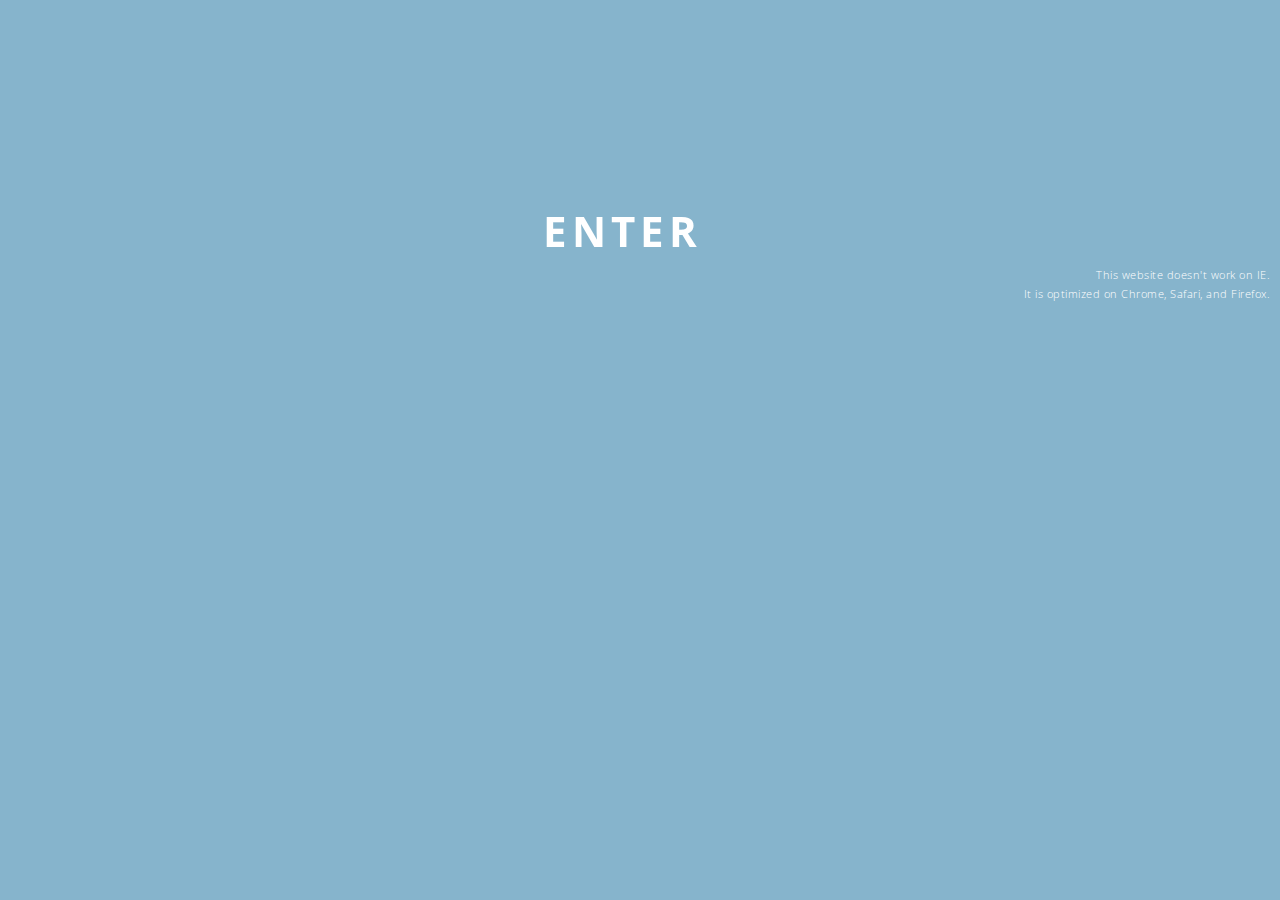
<file: index.html>
<!DOCTYPE html>
<html lang="en">
<head>
	<title>T.akara</title>
	<meta charset="UTF-8">
	<script type="text/javascript" src="static/js/jquery-1.11.1.min.js"></script>
	<link type="text/css" rel="stylesheet" href="static/css/stylesheet.css"/>  <!-- 원래 인덱스 자체 css -->
	<script type='text/javascript' src="static/js/jquery-ui.min.js"></script>
	<script type='text/javascript' src='static/js/jquery-index.js'></script> <!-- 원래 인덱스 자체 js -->
	<!-- about menu -->
	<link type="text/css" rel="stylesheet" href="static/css/square_menu.css"/>
	<script type="text/javascript" src="static/js/jquery.square_menu.js"></script>
	<!-- about menu finish -->
	<!-- font -->
	<link href='http://fonts.googleapis.com/css?family=Open+Sans:300,400,700' rel='stylesheet' type='text/css'>
	<link href='http://fonts.googleapis.com/css?family=Noto+Serif:400,700,400italic,700italic' rel='stylesheet' type='text/css'>
	<link href='http://fonts.googleapis.com/css?family=Pacifico' rel='stylesheet' type='text/css'>
	<link rel='stylesheet' href='static/fonts/typicons.min.css' />
</head>


<body>
	<audio loop>
		<source src="static/res/audio/bgm.mp3" type="audio/mpeg">
		</audio>
		<!-- Menu Open -->
		<div class="sidemenu sm-menu sm-bottom sm-vertical animated"><div class="sm-wrapper">
			<nav class="left sm-nav" id="leftmargin"><div class="nav-inner">
				<a href="#" id="home-click" class="enter">Home</a>
				<a href="#" id="aboutme-click" class="enter">About Me</a>
				<a href="#" class="travel-click enter">Travel</a>
				<a href="ideapage.html" class="enter">My idea</a>
				<a href="#" id="contactme-click" class="noenter">Contact Me</a>
				<a href="http://facebook.com/kyoung706" target="_blank"><span class="typcn typcn-social-facebook size2"></span></a>
				<a href="#"><span class="typcn typcn-mail size2"></span></a>
			</div></nav>


			<nav class="right sm-nav">
				<!-- home start -->
				<div id="home" class="nav-inner">
					<p class="subject">Welcome to my page!<span class="typcn typcn-social-github size1"></span></p>
					<br>
					<p class="subject2"><span class="typcn typcn-star-full-outline size3"></span>TALK</p>
					<p class="korea">안녕하세요.</p>
					<p class="korea">할말이 없네요.</p>
					<p class="korea">하지만 칸을 이쁘게 채워야 하므로 글을 쓰도록 하겠습니다.</p>
					<p class="korea">천천히 둘러보시길.</p>
					<br>
					<p class="subject2"><span class="typcn typcn-notes-outline size3"></span>BGM</p> 
					<p class="korea">사카모토 류이치 - 고양이가 간다</p>
				</div>

				<!-- about me -->
				<div id="aboutme" class="nav-inner">
					<p class="subject">KYOYOUNG...<span class="typcn typcn-sort-alphabetically-outline size1"></span></p>
					<p><img src="static/res/img/kyoyoung.jpg" alt="kyoyoung"/></p>
					<p class="korea-noindent">90. 7. 6. / Female / in Seoul / Graduated</p>
					<p class="subject2"><span class="typcn typcn-plus size3"></span>LIKE</p>
					<p class="korea">: 여행 / 사람만나기 / 뒹굴기 / DRINK</p>
					<p class="korea">: IU / INFINITE / 김수현 / 여진구</p>
					<p class="korea">: 고양이 / 코끼리 / 기린</p>
					<p class="subject2"><span class="typcn typcn-plus size3"></span>HATE</p>
					<p class="korea">: 현재 기억이 잘 안남. 추후에 업데이트하겠음.</p>
				</div>

				<!-- Travel menu show -->
				<div id="travel" class="nav-inner">
					<a href="southamerica.html">South America</a><br>
					<a href="#" id="travel2-click">Other Countries</a>
				</div>

				<!-- preparing -->
				<div id="travel2" class="nav-inner">
					<p class="korea">준비중입니다.</p>
					<br>
					<a href="#" class="travel-click"><p class="korea-noindent goback"><span class="typcn typcn-arrow-left-outline size3"></span> Go Back</p></a>
				</div>

			</nav>
		</div></div>
		<!-- Menu finish -->


		<!-- index-->
		<a href="#" class="sm-button">Enter</a>
		<div id="explain">
			<p>This website doesn't work on IE.</p>
			<p>It is optimized on Chrome, Safari, and Firefox.</p>
		</div> <!-- index end -->

	</body>
	</html>
</file>
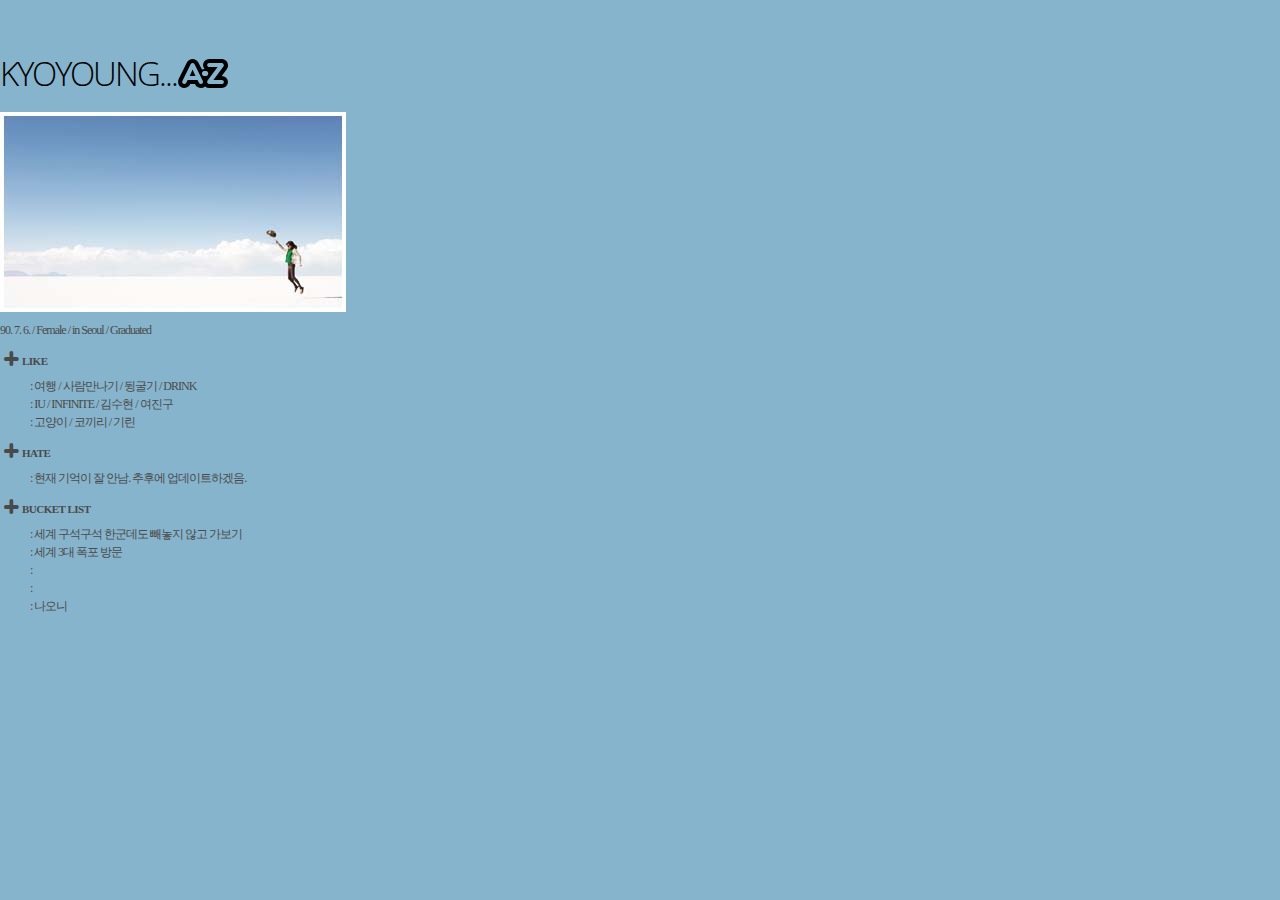
<file: aboutme.html>
<!DOCTYPE html>
<html lang="en">
<head>
	<meta charset="UTF-8">
	<title>Takara</title>
	<script type="text/javascript" src="static/js/jquery-1.11.1.min.js"></script>
	<link type="text/css" rel="stylesheet" href="static/css/stylesheet.css"/>  <!-- 원래 인덱스 자체 css -->
	<script type='text/javascript' src="static/js/jquery-ui.min.js"></script>
	<script type='text/javascript' src='static/js/jquery-index.js'></script> <!-- 원래 인덱스 자체 js -->
	<!-- font -->
	<link href='http://fonts.googleapis.com/css?family=Open+Sans:300,400,700' rel='stylesheet' type='text/css'>
	<link href='http://fonts.googleapis.com/css?family=Noto+Serif:400,700,400italic,700italic' rel='stylesheet' type='text/css'>
	<link href='http://fonts.googleapis.com/css?family=Pacifico' rel='stylesheet' type='text/css'>
	<link rel='stylesheet' href='static/fonts/typicons.min.css' />
</head>
<body>
	<p class="subject">KYOYOUNG...<span class="typcn typcn-sort-alphabetically-outline size1"></span></p>
	<p><img src="static/res/img/kyoyoung.jpg" alt="kyoyoung"/></p>
	<p class="korea-noindent">90. 7. 6. / Female / in Seoul / Graduated</p>
	<p class="subject2"><span class="typcn typcn-plus size3"></span>LIKE</p>
	<p class="korea">: 여행 / 사람만나기 / 뒹굴기 / DRINK</p>
	<p class="korea">: IU / INFINITE / 김수현 / 여진구</p>
	<p class="korea">: 고양이 / 코끼리 / 기린</p>
	<p class="subject2"><span class="typcn typcn-plus size3"></span>HATE</p>
	<p class="korea">: 현재 기억이 잘 안남. 추후에 업데이트하겠음.</p>
	<p class="subject2"><span class="typcn typcn-plus size3"></span>BUCKET LIST</p>
	<p class="korea">: 세계 구석구석 한군데도 빼놓지 않고 가보기</p>
	<p class="korea">: 세계 3대 폭포 방문</p>
	<p class="korea">: </p>
	<p class="korea">: </p>
	<p class="korea">: 나오니</p>
</body>
</html>
</file>
<file: static/css/stylesheet.css>
/* Fonts icon */

@font-face {
  font-family: 'typicons';
  src: url("../fonts/typicons.eot");
  src: url("../fonts/typicons.eot?#iefix") format('embedded-opentype'),
  url("../fonts/typicons.woff") format('woff'),
  url("../fonts/typicons.ttf") format('truetype'),
  url("../fonts/typicons.svg#typicons") format('svg');
  font-weight: normal;static/fonts
  font-style: normal;
}

/* icon finish */


body {
  background: #86B4CC;
  padding: 0;
  font-family: 'open sans';
  position: relative;
  margin: 0;
  height: 100%;
}

.subject {
  font-family: 'open sans';
  letter-spacing: -2px;
  font-size: 33px;
  color: black;
  margin-bottom: 0px;
}

.subject2 {
  font-family: 'Verdana';
  letter-spacing: -0.5px;
  font-size: 11px;
  color: #4A4A4A;
  font-weight: bold;
}

.size1 { /* span */
  font-size: 50px;
}

.size2 {
  font-size: 35px;
}

.size3 { /* span */
  font-size: 22px;
}



.korea {
  font-family: 'Verdana';
  font-size: 12px;
  letter-spacing: -1px;
  line-height: 50%;
  color: #4A4A4A;
  text-indent: 30px;
}

.korea-noindent {
  font-family: 'Verdana';
  font-size: 12px;
  letter-spacing: -1px;
  line-height: 50%;
  color: #4A4A4A;
}

.goback {
  color: white;
  text-align: right;
}


p {
  font-family: 'open sans';
  font-size: 11px;
  letter-spacing: 0.5px;
  font-weight: 300;   
  color: white;
}

#travel, #aboutme, #travel2 {
  display: none;
}

body .sm-button { /* enter key */
  position: relative;
  top: 0px;
  right: 0;
  text-transform: uppercase; /* 대문자 유지 */
  letter-spacing: 5px; /* 장평 */
  font-size: 42px;
  z-index: 10; /* 제일 위에 보이게 함 */
}

body .sm-button:hover { /* enter key */
  border-bottom: 4px solid white;
}

/* Start M E N U C S S */

.sm-nav:nth-child(2) {
  background: #7AAAC4;
}

.sm-menu .sm-nav:nth-child(2) .nav-inner > a{
  font-size: 14px;
  margin-bottom: 5px;
  font-weight: 500;
  text-transform: uppercase;
  letter-spacing: 1px;
}

.wrapper {
  height: auto !important;
  height: 100%;
  margin: 0 auto; 
  overflow: hidden;
}

a {
  text-decoration: none;
}

.page-container {
  min-height: 300px;
}


body > .sidemenu > .sm-wrapper > #leftmargin {
  text-align: center;
}


/* FINISH !!!!!!!!!!!!!!!!!!!!!!!!!!!!!!!!!!!!!!!
M E N U C S S */

#explain {
  position: absolute;
  right: 10px;
  text-align: right;
  margin-top: 260px;
  line-height: 50%;
}

#home, #aboutme {
  height: 500px;
  width: 480px;
}

#travel2 {
  width: 480px;
}



/* new window */

#travel-new-window {
  display:none;
}
</file>
<file: static/css/square_menu.css>
body.sm-activate {
  overflow: hidden;
}

.sm-menu {
  position: fixed;
  visibility: hidden;
  opacity: 0;
  width: 1024px;
  height: 600px;
  left: 50%;
  top: 150%;
  margin-left: -512px;
  margin-top: -300px;
  z-index: 101;
}


.sm-menu.animated {
  -webkit-transition: all 0.5s ease-in-out;
  -moz-transition: all 0.5s ease-in-out;
  -o-transition: all 0.5s ease-in-out;
  transition: all 0.5s ease-in-out;
}

.sm-menu.sm-bottom-left {
  -webkit-transform: rotate(-135deg);
  -moz-transform: rotate(-135deg);
  -ms-transform: rotate(-135deg);
  -o-transform: rotate(-135deg);
  transform: rotate(-135deg);
  top: 150%;
  left: -150%;
}

.sm-menu.sm-bottom-right {
  -webkit-transform: rotate(135deg);
  -moz-transform: rotate(135deg);
  -ms-transform: rotate(135deg);
  -o-transform: rotate(135deg);
  transform: rotate(135deg);
  top: 150%;
  left: 150%;
}

.sm-menu.sm-top {
  top: -150%;
}

.sm-menu.sm-top-left {
  -webkit-transform: rotate(-45deg);
  -moz-transform: rotate(-45deg);
  -ms-transform: rotate(-45deg);
  -o-transform: rotate(-45deg);
  transform: rotate(-45deg);
  top: -150%;
  left: -150%;
}

.sm-menu.sm-top-right {
  -webkit-transform: rotate(45deg);
  -moz-transform: rotate(45deg);
  -ms-transform: rotate(45deg);
  -o-transform: rotate(45deg);
  transform: rotate(45deg);
  top: -150%;
  left: 150%;
}

.sm-menu.sm-left {
  top: 50%;
  left: -150%;
}

.sm-menu.sm-right {
  top: 50%;
  left: 150%;
}

.sm-menu.re-rotate {
  -webkit-transform: rotate(0);
  -moz-transform: rotate(0);
  -ms-transform: rotate(0);
  -o-transform: rotate(0);
  transform: rotate(0);
}

.sm-menu.ff-hack {
  opacity: 1;
  visibility: visible;
  top: 50%;
  left: 50%;
}

.sm-menu .sm-nav {
  -webkit-transform: translate3d(50%, 0, 0) scale(0.002, 1);
  -moz-transform: translate3d(50%, 0, 0) scale(0.002, 1);
  -ms-transform: translate3d(50%, 0, 0) scale(0.002, 1);
  -o-transform: translate3d(50%, 0, 0) scale(0.002, 1);
  transform: translate3d(50%, 0, 0) scale(0.002, 1);
  -webkit-transition: all 0.5s ease-in-out;
  -moz-transition: all 0.5s ease-in-out;
  -o-transition: all 0.5s ease-in-out;
  transition: all 0.5s ease-in-out;
  width: 50%;
  height: 100%;
  position: absolute;
  top: 0;
  background: #85B4CC;
}


.sm-menu.sm-horizontal .sm-nav {
  -webkit-transform: translate3d(25%, 0, 0) scale(0.5, 0.002);
  -moz-transform: translate3d(25%, 0, 0) scale(0.5, 0.002);
  -ms-transform: translate3d(25%, 0, 0) scale(0.5, 0.002);
  -o-transform: translate3d(25%, 0, 0) scale(0.5, 0.002);
}

.sm-menu.sm-horizontal .sm-nav:nth-child(2) {
  -webkit-transform: translate3d(-25%, 0, 0) scaleX(0.5) scaleY(0.002);
  -moz-transform: translate3d(-25%, 0, 0) scaleX(0.5) scaleY(0.002);
  -ms-transform: translate3d(-25%, 0, 0) scaleX(0.5) scaleY(0.002);
  -o-transform: translate3d(-25%, 0, 0) scaleX(0.5) scaleY(0.002);
  transform: translate3d(-25%, 0, 0) scaleX(0.5) scaleY(0.002);
  right: 0;
}

.sm-menu .sm-nav .nav-inner{
  display: none;
  -webkit-animation-duration: 1s;
  -moz-animation-duration: 1s;
  -o-animation-duration: 1s;
  animation-duration: 1s;
  -webkit-animation-fill-mode: both;
  -moz-animation-fill-mode: both;
  -o-animation-fill-mode: both;
  animation-fill-mode: both;
  vertical-align: middle;
  white-space: nowrap;
  text-align: left;
}

.sm-menu .sm-nav .nav-inner.animated{
  display: inline-block;
}

.sm-menu .sm-nav:nth-child(2) {
  -webkit-transform: translate3d(-50%, 0, 0) scaleX(0.002);
  -moz-transform: translate3d(-50%, 0, 0) scaleX(0.002);
  -ms-transform: translate3d(-50%, 0, 0) scaleX(0.002);
  -o-transform: translate3d(-50%, 0, 0) scaleX(0.002);
  transform: translate3d(-50%, 0, 0) scaleX(0.002);
  right: 0;
}

.sm-menu .sm-nav.animated, .sm-menu.sm-horizontal .sm-nav.animated  {
  -webkit-transform: scale(1, 1);
  -moz-transform: scale(1, 1);
  -ms-transform: scale(1, 1);
  -o-transform: scale(1, 1);
  transform: scale(1, 1);
  opacity: 1;
}

.sm-menu .sm-nav:after {
  content: "";
  position: relative;
  height: 100%;
  display: inline-block;
  vertical-align: middle;
  -webkit-box-sizing: border-box;
  -moz-box-sizing: border-box;
  box-sizing: border-box;
  display: inline-block;
}

.sm-menu .sm-close {
  position: absolute;
  top: 0;
  right: 0;
  z-index: 100;
  padding: 10px 15px;
  font-size: 30px;
  font-weight: 100;
  line-height: 100%;
}

.sm-menu .sm-close:hover {
  color: black;
}


.sm-menu .sm-nav .nav-inner > a{
  font-size: 36px;
  line-height: 40px;
  margin-bottom: 32px;
  font-weight: 300;
  color: white;
}

.sm-menu .sm-nav .nav-inner > a.enter {
  display:block;
  margin-left: 30%;
  margin-right: 100px;
}

.sm-menu .sm-nav .nav-inner > a.noenter {
  margin-left: 30%;
}

.sm-menu .sm-nav .nav-inner > a:hover{
  color: #2E3B4E;
}

.sm-menu .sm-close {
  color: white;
}

.sm-overlay {
  cursor: pointer;
  height: 100%;
  width: 100%;
  background: #2E3B4E;
  opacity: 0;
  position: fixed;
  left: 0;
  right: 0;
  top: 0;
  z-index: 100;
  overflow: hidden;
  visibility: hidden;
  -webkit-transition: all 0.5s ease-in-out;
  -moz-transition: all 0.5s ease-in-out;
  -o-transition: all 0.5s ease-in-out;
  transition: all 0.5s ease-in-out; 
}

body .sm-button {
  position: fixed;
  top: 200px;
  left: 42%;
  color: white;
  font-weight: bold;
  padding: 2px 5px;
}

body .sm-button:hover {
  border-bottom: 2px solid white;
  color: white;
}

body.sm-activate .sm-overlay {
  opacity: 1;
  visibility: visible;
}

@-webkit-keyframes flyInLeft {
  0% {
    opacity: 0;
    -webkit-transform: translateX(-20px);
    transform: translateX(-20px);
  }

  100% {
    opacity: 1;
    -webkit-transform: translateX(0);
    transform: translateX(0);
  }
}

@keyframes flyInLeft {
  0% {
    opacity: 0;
    -webkit-transform: translateX(-20px);
    -ms-transform: translateX(-20px);
    transform: translateX(-20px);
  }

  100% {
    opacity: 1;
    -webkit-transform: translateX(0);
    -ms-transform: translateX(0);
    transform: translateX(0);
  }
}

@-webkit-keyframes flyInRight {
  0% {
    opacity: 0;
    -webkit-transform: translateX(20px);
    transform: translateX(20px);
  }

  100% {
    opacity: 1;
    -webkit-transform: translateX(0);
    transform: translateX(0);
  }
}

@keyframes flyInRight {
  0% {
    opacity: 0;
    -webkit-transform: translateX(20px);
    -ms-transform: translateX(20px);
    transform: translateX(20px);
  }

  100% {
    opacity: 1;
    -webkit-transform: translateX(0);
    -ms-transform: translateX(0);
    transform: translateX(0);
  }
}

.flyInRight {
  -webkit-animation-name: flyInRight;
  animation-name: flyInRight;
}


.flyInLeft {
  -webkit-animation-name: flyInLeft;
  animation-name: flyInLeft;
}
</file>
<file: static/fonts/typicons.min.css>
@charset 'UTF-8';@font-face{font-family:'typicons';font-weight:normal;font-style:normal;src:url('typicons.eot');src:url('typicons.eot?#iefix') format('embedded-opentype'),url('typicons.woff') format('woff'),url('typicons.ttf') format('truetype'),url('typicons.svg#typicons') format('svg')}.typcn:before{font-family:'typicons';font-style:normal;font-weight:normal;speak:none;display:inline-block;text-decoration:inherit;width:1em;height:1em;font-size:1em;text-align:center;-webkit-font-smoothing:antialiased;font-smoothing:antialiased;text-rendering:optimizeLegibility}.typcn-adjust-brightness:before{content:'\e000'}.typcn-adjust-contrast:before{content:'\e001'}.typcn-anchor-outline:before{content:'\e002'}.typcn-anchor:before{content:'\e003'}.typcn-archive:before{content:'\e004'}.typcn-arrow-back-outline:before{content:'\e005'}.typcn-arrow-back:before{content:'\e006'}.typcn-arrow-down-outline:before{content:'\e007'}.typcn-arrow-down-thick:before{content:'\e008'}.typcn-arrow-down:before{content:'\e009'}.typcn-arrow-forward-outline:before{content:'\e00a'}.typcn-arrow-forward:before{content:'\e00b'}.typcn-arrow-left-outline:before{content:'\e00c'}.typcn-arrow-left-thick:before{content:'\e00d'}.typcn-arrow-left:before{content:'\e00e'}.typcn-arrow-loop-outline:before{content:'\e00f'}.typcn-arrow-loop:before{content:'\e010'}.typcn-arrow-maximise-outline:before{content:'\e011'}.typcn-arrow-maximise:before{content:'\e012'}.typcn-arrow-minimise-outline:before{content:'\e013'}.typcn-arrow-minimise:before{content:'\e014'}.typcn-arrow-move-outline:before{content:'\e015'}.typcn-arrow-move:before{content:'\e016'}.typcn-arrow-repeat-outline:before{content:'\e017'}.typcn-arrow-repeat:before{content:'\e018'}.typcn-arrow-right-outline:before{content:'\e019'}.typcn-arrow-right-thick:before{content:'\e01a'}.typcn-arrow-right:before{content:'\e01b'}.typcn-arrow-shuffle:before{content:'\e01c'}.typcn-arrow-sorted-down:before{content:'\e01d'}.typcn-arrow-sorted-up:before{content:'\e01e'}.typcn-arrow-sync-outline:before{content:'\e01f'}.typcn-arrow-sync:before{content:'\e020'}.typcn-arrow-unsorted:before{content:'\e021'}.typcn-arrow-up-outline:before{content:'\e022'}.typcn-arrow-up-thick:before{content:'\e023'}.typcn-arrow-up:before{content:'\e024'}.typcn-at:before{content:'\e025'}.typcn-attachment-outline:before{content:'\e026'}.typcn-attachment:before{content:'\e027'}.typcn-backspace-outline:before{content:'\e028'}.typcn-backspace:before{content:'\e029'}.typcn-battery-charge:before{content:'\e02a'}.typcn-battery-full:before{content:'\e02b'}.typcn-battery-high:before{content:'\e02c'}.typcn-battery-low:before{content:'\e02d'}.typcn-battery-mid:before{content:'\e02e'}.typcn-beaker:before{content:'\e02f'}.typcn-beer:before{content:'\e030'}.typcn-bell:before{content:'\e031'}.typcn-book:before{content:'\e032'}.typcn-bookmark:before{content:'\e033'}.typcn-briefcase:before{content:'\e034'}.typcn-brush:before{content:'\e035'}.typcn-business-card:before{content:'\e036'}.typcn-calculator:before{content:'\e037'}.typcn-calender-outline:before{content:'\e038'}.typcn-calender:before{content:'\e039'}.typcn-camera-outline:before{content:'\e03a'}.typcn-camera:before{content:'\e03b'}.typcn-cancel-outline:before{content:'\e03c'}.typcn-cancel:before{content:'\e03d'}.typcn-chart-area-outline:before{content:'\e03e'}.typcn-chart-area:before{content:'\e03f'}.typcn-chart-bar-outline:before{content:'\e040'}.typcn-chart-bar:before{content:'\e041'}.typcn-chart-line-outline:before{content:'\e042'}.typcn-chart-line:before{content:'\e043'}.typcn-chart-pie-outline:before{content:'\e044'}.typcn-chart-pie:before{content:'\e045'}.typcn-chevron-left-outline:before{content:'\e046'}.typcn-chevron-left:before{content:'\e047'}.typcn-chevron-right-outline:before{content:'\e048'}.typcn-chevron-right:before{content:'\e049'}.typcn-clipboard:before{content:'\e04a'}.typcn-cloud-storage:before{content:'\e04b'}.typcn-code-outline:before{content:'\e04c'}.typcn-code:before{content:'\e04d'}.typcn-coffee:before{content:'\e04e'}.typcn-cog-outline:before{content:'\e04f'}.typcn-cog:before{content:'\e050'}.typcn-compass:before{content:'\e051'}.typcn-contacts:before{content:'\e052'}.typcn-credit-card:before{content:'\e053'}.typcn-cross:before{content:'\e054'}.typcn-css3:before{content:'\e055'}.typcn-database:before{content:'\e056'}.typcn-delete-outline:before{content:'\e057'}.typcn-delete:before{content:'\e058'}.typcn-device-desktop:before{content:'\e059'}.typcn-device-laptop:before{content:'\e05a'}.typcn-device-phone:before{content:'\e05b'}.typcn-device-tablet:before{content:'\e05c'}.typcn-directions:before{content:'\e05d'}.typcn-divide-outline:before{content:'\e05e'}.typcn-divide:before{content:'\e05f'}.typcn-document-add:before{content:'\e060'}.typcn-document-delete:before{content:'\e061'}.typcn-document-text:before{content:'\e062'}.typcn-document:before{content:'\e063'}.typcn-download-outline:before{content:'\e064'}.typcn-download:before{content:'\e065'}.typcn-dropbox:before{content:'\e066'}.typcn-edit:before{content:'\e067'}.typcn-eject-outline:before{content:'\e068'}.typcn-eject:before{content:'\e069'}.typcn-equals-outline:before{content:'\e06a'}.typcn-equals:before{content:'\e06b'}.typcn-export-outline:before{content:'\e06c'}.typcn-export:before{content:'\e06d'}.typcn-eye-outline:before{content:'\e06e'}.typcn-eye:before{content:'\e06f'}.typcn-feather:before{content:'\e070'}.typcn-film:before{content:'\e071'}.typcn-filter:before{content:'\e072'}.typcn-flag-outline:before{content:'\e073'}.typcn-flag:before{content:'\e074'}.typcn-flash-outline:before{content:'\e075'}.typcn-flash:before{content:'\e076'}.typcn-flow-children:before{content:'\e077'}.typcn-flow-merge:before{content:'\e078'}.typcn-flow-parallel:before{content:'\e079'}.typcn-flow-switch:before{content:'\e07a'}.typcn-folder-add:before{content:'\e07b'}.typcn-folder-delete:before{content:'\e07c'}.typcn-folder-open:before{content:'\e07d'}.typcn-folder:before{content:'\e07e'}.typcn-gift:before{content:'\e07f'}.typcn-globe-outline:before{content:'\e080'}.typcn-globe:before{content:'\e081'}.typcn-group-outline:before{content:'\e082'}.typcn-group:before{content:'\e083'}.typcn-headphones:before{content:'\e084'}.typcn-heart-full-outline:before{content:'\e085'}.typcn-heart-half-outline:before{content:'\e086'}.typcn-heart-outline:before{content:'\e087'}.typcn-heart:before{content:'\e088'}.typcn-home-outline:before{content:'\e089'}.typcn-home:before{content:'\e08a'}.typcn-html5:before{content:'\e08b'}.typcn-image-outline:before{content:'\e08c'}.typcn-image:before{content:'\e08d'}.typcn-infinity-outline:before{content:'\e08e'}.typcn-infinity:before{content:'\e08f'}.typcn-info-large-outline:before{content:'\e090'}.typcn-info-large:before{content:'\e091'}.typcn-info-outline:before{content:'\e092'}.typcn-info:before{content:'\e093'}.typcn-input-checked-outline:before{content:'\e094'}.typcn-input-checked:before{content:'\e095'}.typcn-key-outline:before{content:'\e096'}.typcn-key:before{content:'\e097'}.typcn-keyboard:before{content:'\e098'}.typcn-leaf:before{content:'\e099'}.typcn-lightbulb:before{content:'\e09a'}.typcn-link-outline:before{content:'\e09b'}.typcn-link:before{content:'\e09c'}.typcn-location-arrow-outline:before{content:'\e09d'}.typcn-location-arrow:before{content:'\e09e'}.typcn-location-outline:before{content:'\e09f'}.typcn-location:before{content:'\e0a0'}.typcn-lock-closed-outline:before{content:'\e0a1'}.typcn-lock-closed:before{content:'\e0a2'}.typcn-lock-open-outline:before{content:'\e0a3'}.typcn-lock-open:before{content:'\e0a4'}.typcn-mail:before{content:'\e0a5'}.typcn-map:before{content:'\e0a6'}.typcn-media-eject-outline:before{content:'\e0a7'}.typcn-media-eject:before{content:'\e0a8'}.typcn-media-fast-forward-outline:before{content:'\e0a9'}.typcn-media-fast-forward:before{content:'\e0aa'}.typcn-media-pause-outline:before{content:'\e0ab'}.typcn-media-pause:before{content:'\e0ac'}.typcn-media-play-outline:before{content:'\e0ad'}.typcn-media-play-reverse-outline:before{content:'\e0ae'}.typcn-media-play-reverse:before{content:'\e0af'}.typcn-media-play:before{content:'\e0b0'}.typcn-media-record-outline:before{content:'\e0b1'}.typcn-media-record:before{content:'\e0b2'}.typcn-media-rewind-outline:before{content:'\e0b3'}.typcn-media-rewind:before{content:'\e0b4'}.typcn-media-stop-outline:before{content:'\e0b5'}.typcn-media-stop:before{content:'\e0b6'}.typcn-message-typing:before{content:'\e0b7'}.typcn-message:before{content:'\e0b8'}.typcn-messages:before{content:'\e0b9'}.typcn-microphone-outline:before{content:'\e0ba'}.typcn-microphone:before{content:'\e0bb'}.typcn-minus-outline:before{content:'\e0bc'}.typcn-minus:before{content:'\e0bd'}.typcn-mortar-board:before{content:'\e0be'}.typcn-news:before{content:'\e0bf'}.typcn-notes-outline:before{content:'\e0c0'}.typcn-notes:before{content:'\e0c1'}.typcn-pen:before{content:'\e0c2'}.typcn-pencil:before{content:'\e0c3'}.typcn-phone-outline:before{content:'\e0c4'}.typcn-phone:before{content:'\e0c5'}.typcn-pi-outline:before{content:'\e0c6'}.typcn-pi:before{content:'\e0c7'}.typcn-pin-outline:before{content:'\e0c8'}.typcn-pin:before{content:'\e0c9'}.typcn-pipette:before{content:'\e0ca'}.typcn-plane-outline:before{content:'\e0cb'}.typcn-plane:before{content:'\e0cc'}.typcn-plug:before{content:'\e0cd'}.typcn-plus-outline:before{content:'\e0ce'}.typcn-plus:before{content:'\e0cf'}.typcn-point-of-interest-outline:before{content:'\e0d0'}.typcn-point-of-interest:before{content:'\e0d1'}.typcn-power-outline:before{content:'\e0d2'}.typcn-power:before{content:'\e0d3'}.typcn-printer:before{content:'\e0d4'}.typcn-puzzle-outline:before{content:'\e0d5'}.typcn-puzzle:before{content:'\e0d6'}.typcn-radar-outline:before{content:'\e0d7'}.typcn-radar:before{content:'\e0d8'}.typcn-refresh-outline:before{content:'\e0d9'}.typcn-refresh:before{content:'\e0da'}.typcn-rss-outline:before{content:'\e0db'}.typcn-rss:before{content:'\e0dc'}.typcn-scissors-outline:before{content:'\e0dd'}.typcn-scissors:before{content:'\e0de'}.typcn-shopping-bag:before{content:'\e0df'}.typcn-shopping-cart:before{content:'\e0e0'}.typcn-social-at-circular:before{content:'\e0e1'}.typcn-social-dribbble-circular:before{content:'\e0e2'}.typcn-social-dribbble:before{content:'\e0e3'}.typcn-social-facebook-circular:before{content:'\e0e4'}.typcn-social-facebook:before{content:'\e0e5'}.typcn-social-flickr-circular:before{content:'\e0e6'}.typcn-social-flickr:before{content:'\e0e7'}.typcn-social-github-circular:before{content:'\e0e8'}.typcn-social-github:before{content:'\e0e9'}.typcn-social-google-plus-circular:before{content:'\e0ea'}.typcn-social-google-plus:before{content:'\e0eb'}.typcn-social-instagram-circular:before{content:'\e0ec'}.typcn-social-instagram:before{content:'\e0ed'}.typcn-social-last-fm-circular:before{content:'\e0ee'}.typcn-social-last-fm:before{content:'\e0ef'}.typcn-social-linkedin-circular:before{content:'\e0f0'}.typcn-social-linkedin:before{content:'\e0f1'}.typcn-social-pinterest-circular:before{content:'\e0f2'}.typcn-social-pinterest:before{content:'\e0f3'}.typcn-social-skype-outline:before{content:'\e0f4'}.typcn-social-skype:before{content:'\e0f5'}.typcn-social-tumbler-circular:before{content:'\e0f6'}.typcn-social-tumbler:before{content:'\e0f7'}.typcn-social-twitter-circular:before{content:'\e0f8'}.typcn-social-twitter:before{content:'\e0f9'}.typcn-social-vimeo-circular:before{content:'\e0fa'}.typcn-social-vimeo:before{content:'\e0fb'}.typcn-social-youtube-circular:before{content:'\e0fc'}.typcn-social-youtube:before{content:'\e0fd'}.typcn-sort-alphabetically-outline:before{content:'\e0fe'}.typcn-sort-alphabetically:before{content:'\e0ff'}.typcn-sort-numerically-outline:before{content:'\e100'}.typcn-sort-numerically:before{content:'\e101'}.typcn-spanner-outline:before{content:'\e102'}.typcn-spanner:before{content:'\e103'}.typcn-spiral:before{content:'\e104'}.typcn-star-full-outline:before{content:'\e105'}.typcn-star-half-outline:before{content:'\e106'}.typcn-star-half:before{content:'\e107'}.typcn-star-outline:before{content:'\e108'}.typcn-star:before{content:'\e109'}.typcn-starburst-outline:before{content:'\e10a'}.typcn-starburst:before{content:'\e10b'}.typcn-stopwatch:before{content:'\e10c'}.typcn-support:before{content:'\e10d'}.typcn-tabs-outline:before{content:'\e10e'}.typcn-tag:before{content:'\e10f'}.typcn-tags:before{content:'\e110'}.typcn-th-large-outline:before{content:'\e111'}.typcn-th-large:before{content:'\e112'}.typcn-th-list-outline:before{content:'\e113'}.typcn-th-list:before{content:'\e114'}.typcn-th-menu-outline:before{content:'\e115'}.typcn-th-menu:before{content:'\e116'}.typcn-th-small-outline:before{content:'\e117'}.typcn-th-small:before{content:'\e118'}.typcn-thermometer:before{content:'\e119'}.typcn-thumbs-down:before{content:'\e11a'}.typcn-thumbs-ok:before{content:'\e11b'}.typcn-thumbs-up:before{content:'\e11c'}.typcn-tick-outline:before{content:'\e11d'}.typcn-tick:before{content:'\e11e'}.typcn-ticket:before{content:'\e11f'}.typcn-time:before{content:'\e120'}.typcn-times-outline:before{content:'\e121'}.typcn-times:before{content:'\e122'}.typcn-trash:before{content:'\e123'}.typcn-tree:before{content:'\e124'}.typcn-upload-outline:before{content:'\e125'}.typcn-upload:before{content:'\e126'}.typcn-user-add-outline:before{content:'\e127'}.typcn-user-add:before{content:'\e128'}.typcn-user-delete-outline:before{content:'\e129'}.typcn-user-delete:before{content:'\e12a'}.typcn-user-outline:before{content:'\e12b'}.typcn-user:before{content:'\e12c'}.typcn-vendor-android:before{content:'\e12d'}.typcn-vendor-apple:before{content:'\e12e'}.typcn-vendor-microsoft:before{content:'\e12f'}.typcn-video-outline:before{content:'\e130'}.typcn-video:before{content:'\e131'}.typcn-volume-down:before{content:'\e132'}.typcn-volume-mute:before{content:'\e133'}.typcn-volume-up:before{content:'\e134'}.typcn-volume:before{content:'\e135'}.typcn-warning-outline:before{content:'\e136'}.typcn-warning:before{content:'\e137'}.typcn-watch:before{content:'\e138'}.typcn-waves-outline:before{content:'\e139'}.typcn-waves:before{content:'\e13a'}.typcn-weather-cloudy:before{content:'\e13b'}.typcn-weather-downpour:before{content:'\e13c'}.typcn-weather-night:before{content:'\e13d'}.typcn-weather-partly-sunny:before{content:'\e13e'}.typcn-weather-shower:before{content:'\e13f'}.typcn-weather-snow:before{content:'\e140'}.typcn-weather-stormy:before{content:'\e141'}.typcn-weather-sunny:before{content:'\e142'}.typcn-weather-windy-cloudy:before{content:'\e143'}.typcn-weather-windy:before{content:'\e144'}.typcn-wi-fi-outline:before{content:'\e145'}.typcn-wi-fi:before{content:'\e146'}.typcn-wine:before{content:'\e147'}.typcn-world-outline:before{content:'\e148'}.typcn-world:before{content:'\e149'}.typcn-zoom-in-outline:before{content:'\e14a'}.typcn-zoom-in:before{content:'\e14b'}.typcn-zoom-out-outline:before{content:'\e14c'}.typcn-zoom-out:before{content:'\e14d'}.typcn-zoom-outline:before{content:'\e14e'}.typcn-zoom:before{content:'\e14f'}
</file>
